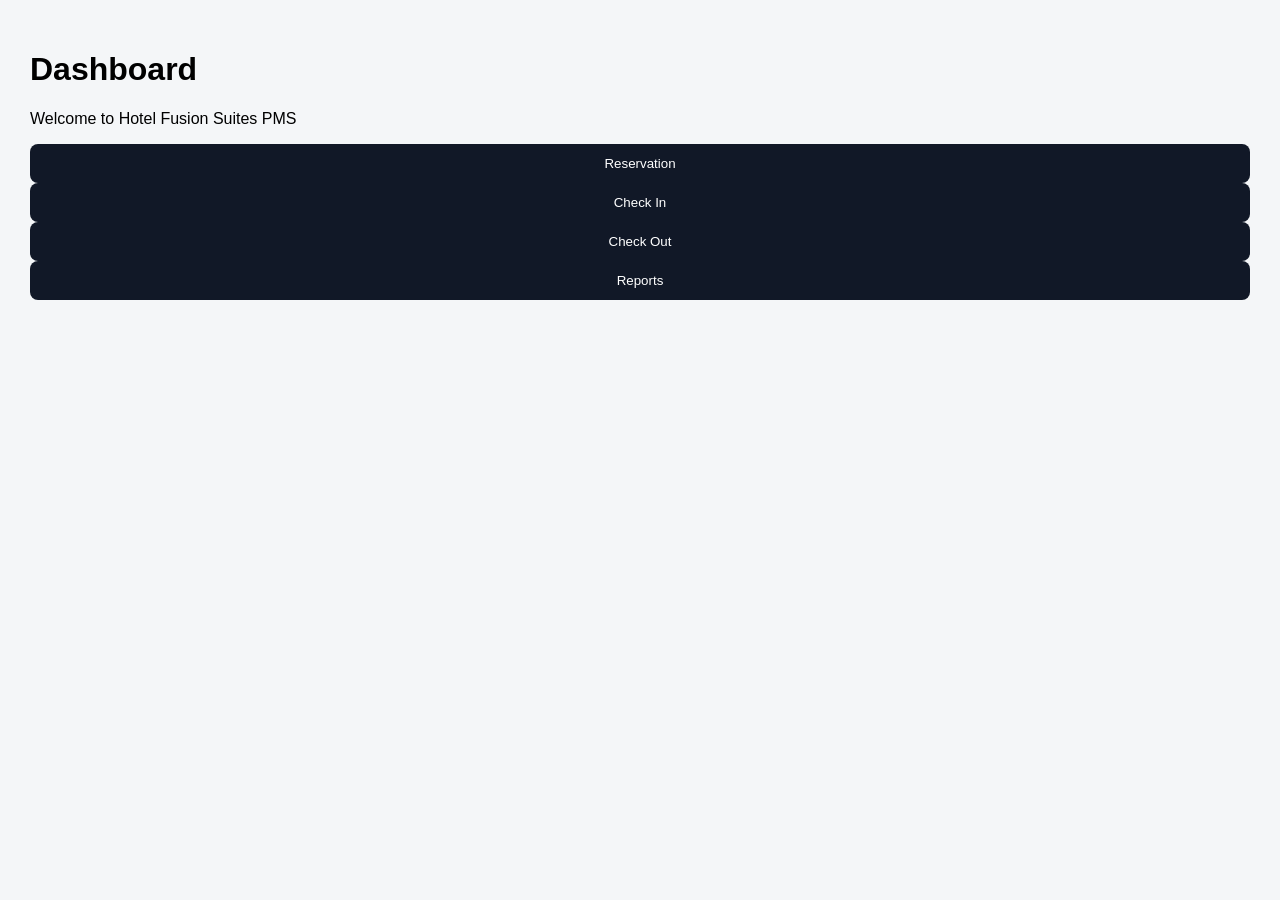
<file: dashboard.html>
<!DOCTYPE html>
<html>
<head>
  <title>Hotel PMS Dashboard</title>
  <link rel="stylesheet" href="style.css">
</head>
<body>
  <div style="padding:30px">
    <h1>Dashboard</h1>
    <p>Welcome to Hotel Fusion Suites PMS</p>

    <button>Reservation</button>
    <button>Check In</button>
    <button>Check Out</button>
    <button>Reports</button>
  </div>
</body>
</html>
</file>
<file: style.css>
body {
  margin: 0;
  font-family: Arial, sans-serif;
  background: #f4f6f8;
}

.login-box {
  width: 360px;
  margin: 120px auto;
  padding: 30px;
  background: white;
  border-radius: 16px;
  box-shadow: 0 10px 30px rgba(0,0,0,0.1);
  text-align: center;
}

input {
  width: 100%;
  padding: 12px;
  margin: 10px 0;
  box-sizing: border-box;
}

button {
  width: 100%;
  padding: 12px;
  background: #111827;
  color: white;
  border: none;
  border-radius: 8px;
}
</file>
